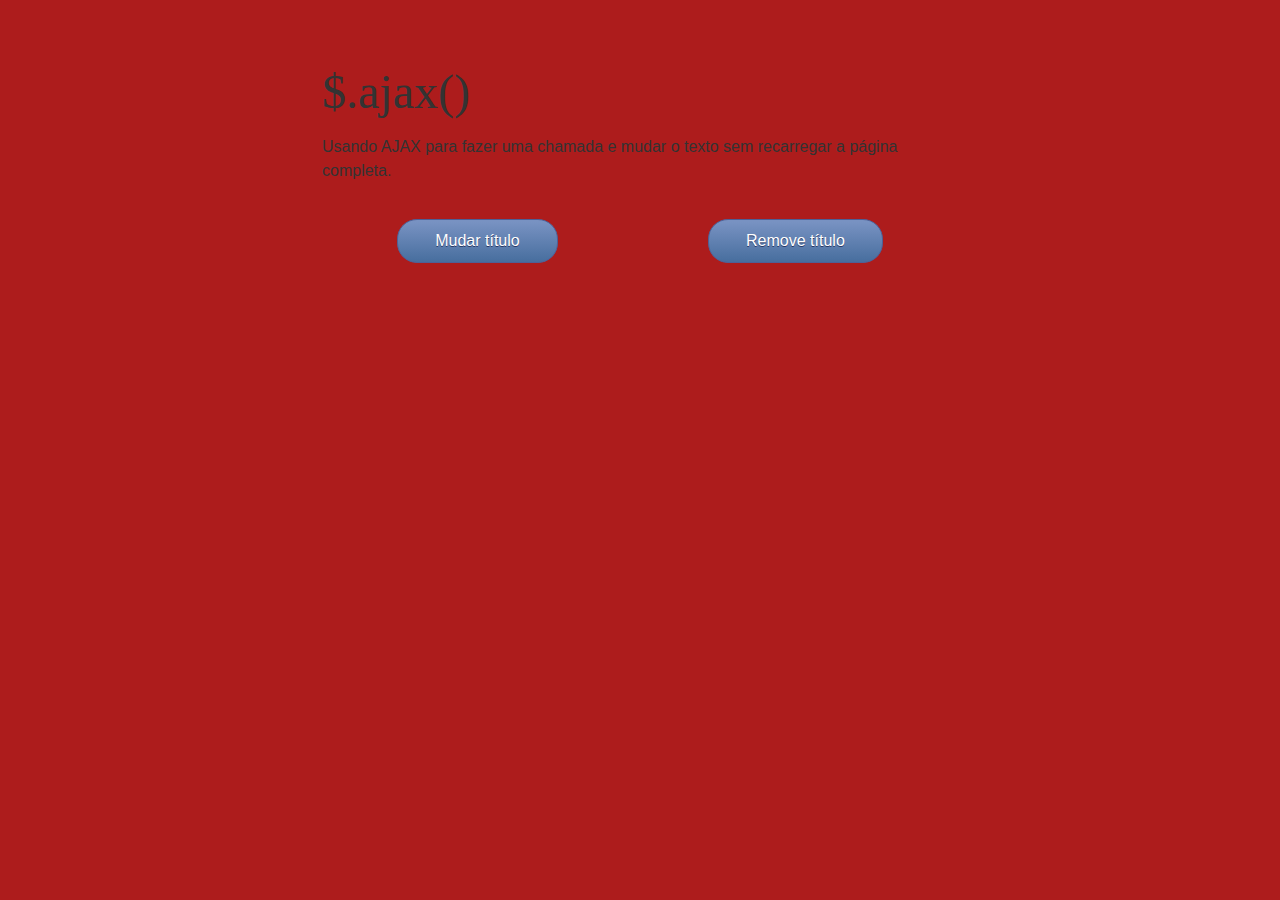
<file: index.html>
<!DOCTYPE html>
<html>
<head>
	<meta charset="utf-8">
	<meta name="viewport" content="width=device-width, initial-scale=1">
	<title> AJAX e jQuery </title>
	<link rel="stylesheet" href="normalize.min.css">
	<link rel="stylesheet" href="simple.css">
</head>
<body>
<h1 id="title">$.ajax()</h1>

<p>Usando AJAX para fazer uma chamada e mudar o texto sem recarregar a página completa.</p>

<section>
	<button id="call-script">Mudar título</button>
	<button id="clear-divs">Remove título</button>
</section>

<script src="jquery.min.js"></script>
<script>
$(document).ready(function() {

	$('body').on('click', '#call-script', function() {
		$.ajax({
		url:'title.txt',
		dataType:"text",
		success: function(data) {
			$('#title').text(data);
		},
		error: function(request, errorType, errorMessage) {
      alert('Error: ' + errorType + ' With message: ' + errorMessage);
    },
		});
	});
	$('body').on('click', '#clear-divs', function() {
		$('#title').text('\n');
	});

});
</script>
</body>
</html>
</file>
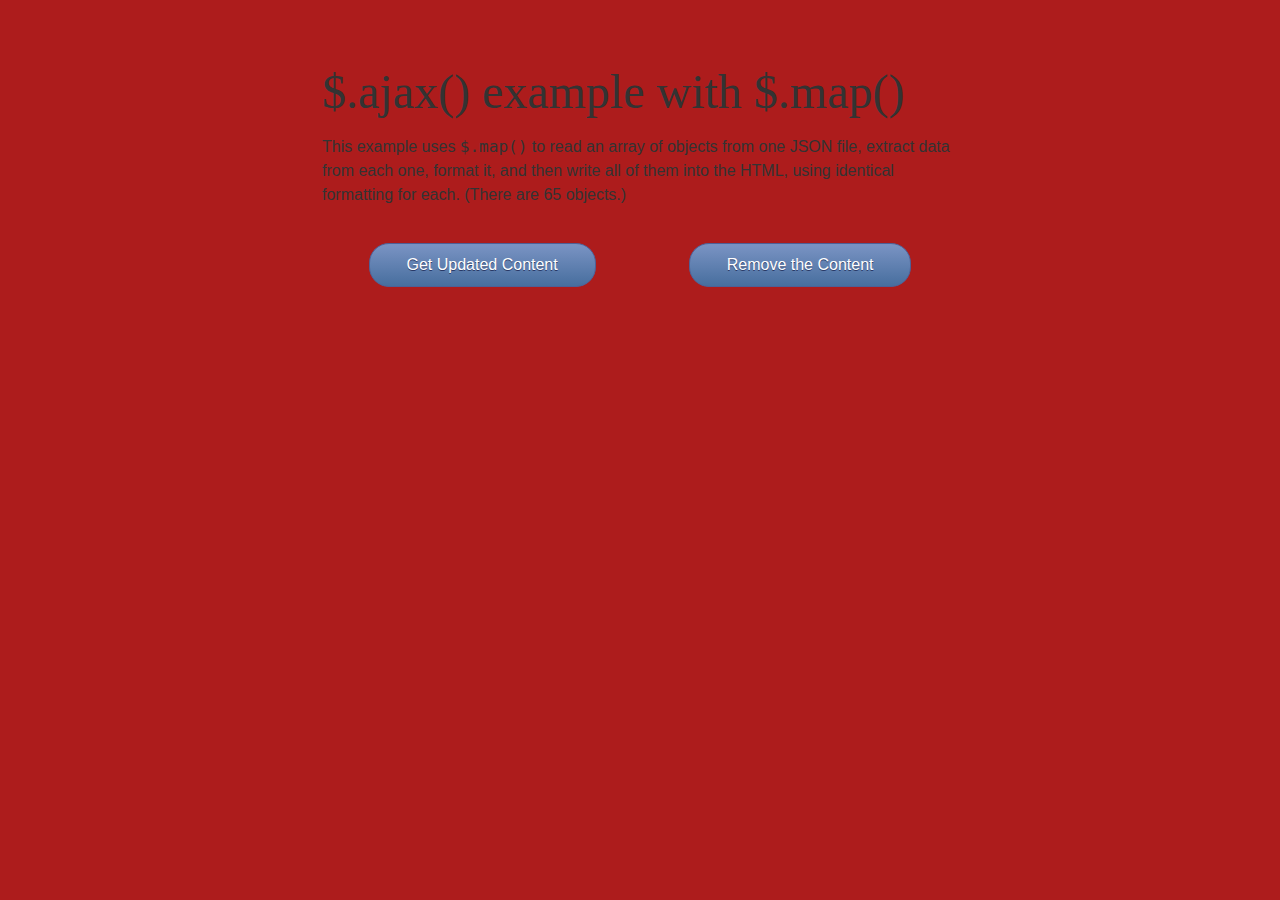
<file: ajax-and-map.html>
<!DOCTYPE html>
<html lang="en">

<head>
	<meta charset="utf-8">
	<meta name="viewport" content="width=device-width, initial-scale=1">
	<title> jQuery Example with $.ajax and $.map</title>
	<link rel="stylesheet" href="normalize.min.css">
	<link rel="stylesheet" href="simple.css">
</head>

<body>
	<h1>$.ajax() example with $.map()</h1>

	<p>This example uses <code>$.map()</code> to read an array of objects from one JSON file, extract data from each
		one, format it, and then write all of them into the HTML, using identical formatting for each. (There are 65
		objects.)</p>

	<section>
		<button id="call-script">Get Updated Content</button>
		<button id="clear-divs">Remove the Content</button>
	</section>

	<!-- only scripts below this -->
	<script src="jquery.min.js"></script>

	<script>
		$(document).ready(function () {

			// do it when the button is clicked
			$('body').on('click', '#call-script', function () {
				// ajax gets the file from the server
				$.ajax({
					url:'title.txt',
				}).done(function(){
					$('#title').text(url);
				}).fail(function(){
					alert("Falha")
				});
			});

			// click the other button to remove what was added
			$('body').on('click', '#clear-divs', function () {
				alert('Content removed');
				$('div').remove();
			});

		}); // end document ready
	</script>
	<!-- potter.json from https://github.com/efekarakus/potter-network -->
</body>

</html>
</file>
<file: simple.css>
* {
    box-sizing: border-box;
  }
  
  body {
    font-family: 'Calibri', 'Verdana', sans-serif;
    color: #333;
    background: #ad1c1c;
    margin: 2em auto;
    padding: 2em;
    max-width: 700px;
  }
  
  section {
    display: flex;
    justify-content: space-around;
  }
  
  div {
    padding: 1em 2em;
    border: 1px solid #ccc;
    margin-bottom: 10px;
  }
  
  /* button styles */
  
  button {
      background: linear-gradient(to bottom, #7892c2 5%, #476e9e 100%);
      background-color: #7892c2;
      border-radius: 20px;
      border: 1px solid #4e6096;
      display: inline-block;
      cursor: pointer;
      color: #fff;
      padding: 12px 37px;
      text-shadow: 0px 1px 0px #283966;
    margin: 20px 0;
  }
  
  button:hover {
    background: linear-gradient(to bottom, #476e9e 5%, #7892c2 100%);
    background-color: #476e9e;
    outline: 0;
  }
  
  
  /* heading and text styles */
  
  h1 {
    font-family: 'Cambria', 'Georgia', serif;
    font-size: 3em;
    font-weight: normal;
    line-height: normal;
    margin: 0;
  }
  
  p {
    line-height: 1.5em;
  }
  
  
  /* links */
  
  a {
    color: #237b93;
    text-decoration: underline;
  }
  
  a:hover {
    color: #d332cb;
    text-decoration: none;
  }
</file>
